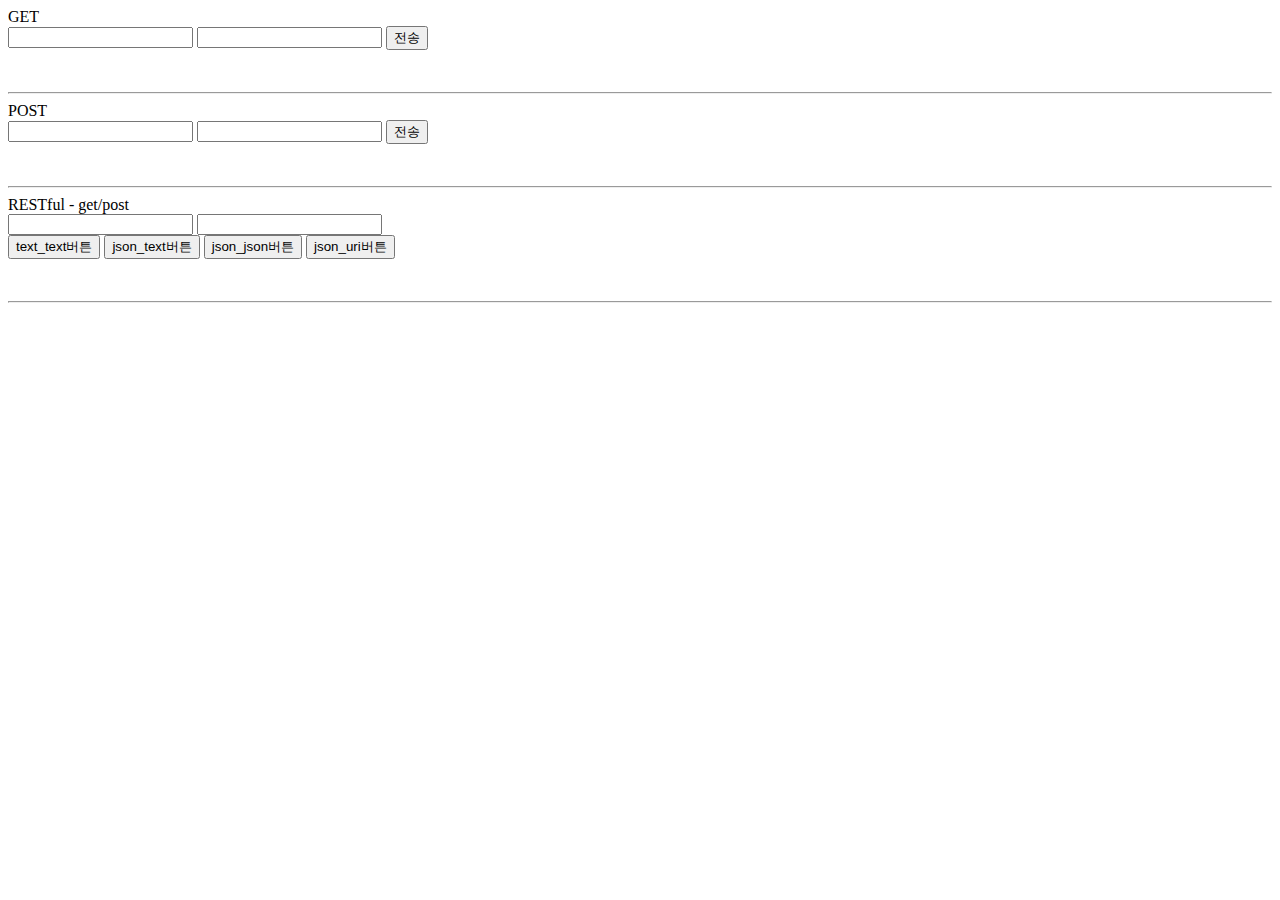
<file: 02_데이터수집/DATA_COLLECTION/templates/index.html>
<html>
<head>
    <meta charset="UTF-8">
    <title>Title</title>
</head>
<body>
GET<br>
<form method="get" action="/form_get">
<input type="text" name="userid">
<input type="text" name="userpw">
<input type="submit" value="전송">
</form><br>
<hr>

POST<br>
<form method="post" action="/form_post">
<input type="text" name="userid">
<input type="text" name="userpw">
<input type="submit" value="전송">
</form><br>
<hr>


RESTful - get/post<br>
<form method="post" action="/form_rest">
<input type="text"   name="userid">
<input type="text"   name="userpw" ><br>
<input type="button" name="add"    id="rest_button_text_text" value="text_text버튼">
<input type="button" name="add"    id="rest_button_json_text" value="json_text버튼">
<input type="button" name="add"    id="rest_button_json_json" value="json_json버튼">
<input type="button" name="add"    id="rest_button_uri" value="json_uri버튼">
</form><br>
<hr>


<script src="https://code.jquery.com/jquery-3.6.3.min.js"></script>

<script>

// id:#   class:.
// dict   {"key": 1111}
// JSON   {"key": 1111}

/* -------------------------------------------
$.ajax({
        url         : "./form_rest" ,
        method      :"get",
        data        : "hellodddd" ,  #{ a: [1,2] }
        contentType : 'application/x-www-form-urlencoded; charset=UTF-8',
        dataType    : "text",  # json  :expecting back from the server
        error       : function()   { .... },
        success     : function(){ .... },
});
------------------------------------------- */


$(document).ready(function(){

    $(document).on("click","#rest_button_text_text",function() {
        $.ajax({ url         : "./form_rest_text_text" ,
                 method      : "POST",
                 data        : {"userid":"hellodddd"} ,
                 contentType : "application/x-www-form-urlencoded; charset=UTF-8",  //내 데이터는 글씨에요
                 dataType    : "text" , //결과는 글씨로 주세요
                 error       : function(aaa){ alert(aaa) },
                 success     : function(bbb){ alert(bbb) }
        });
    });


    $(document).on("click","#rest_button_json_text",function() {
        $.ajax({ url         : "./form_rest_json_text" ,
                 method      : "POST",
                 data        : JSON.stringify({"userid":"hellodddd"}) ,
                 contentType : "application/json; charset=UTF-8",  //내 데이터는 글씨에요
                 dataType    : "text" , //결과는 글씨로 주세요
                 error       : function(aaa){ alert(aaa) },
                 success     : function(bbb){ alert(bbb) }
        });
    });


    $(document).on("click","#rest_button_json_json",function() {
        $.ajax({ url         : "./form_rest_json_json" ,
                 method      : "POST",
                 data        : JSON.stringify({"userid":"hellodddd"}) ,
                 contentType : "application/json; charset=UTF-8",  //내 데이터는 글씨에요
                 dataType    : "json" , //결과는 json로 주세요
                 error       : function(aaa){ alert(aaa) },
                 success     : function(res){
                                    console.log(res["msg"])
                                    // -------------------
                                    json_str = JSON.stringify(res)
                                    console.log(json_str)

                                    json_obj = JSON.parse(json_str)
                                    console.log(json_obj)
                                    console.log(json_obj["msg"])

                                }
        });
    });



     $(document).on("click","#rest_button_uri",function() {
        $.ajax({ url         : "./form_rest_uri/kim/111" ,
                 method      : "POST",
                 dataType    : "text" , //결과는 글씨로 주세요
                 error       : function(aaa){ alert(aaa) },
                 success     : function(bbb){ alert(bbb) }
        });
    });




});
</script>


</body>
</html>
</file>
